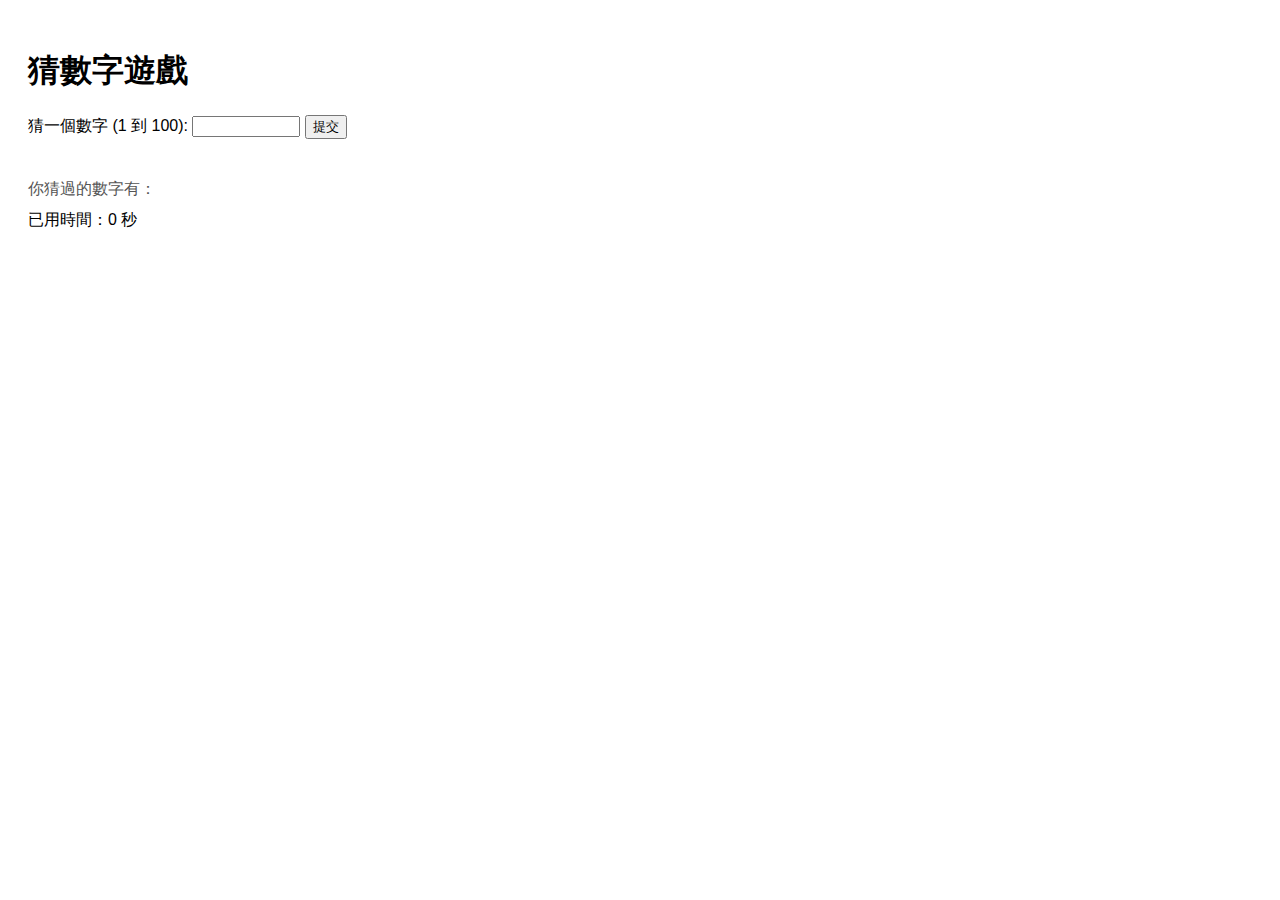
<file: guess.html>
<!DOCTYPE html>
<html lang="zh-Hant">
<head>
  <meta charset="UTF-8" />
  <meta name="viewport" content="width=device-width, initial-scale=1.0"/>
  <title>猜數字遊戲</title>
  <style>
    body {
      font-family: Arial, sans-serif;
      padding: 20px;
    }

    .result, .count, .history, .timer {
      margin-top: 10px;
      font-size: 16px;
    }

    .result {
      padding: 10px;
    }

    .guessField {
      width: 100px;
    }

    .history {
      color: #555;
    }

    .resetButton {
      display: none;
      margin-top: 15px;
      padding: 8px 16px;
      font-size: 14px;
    }
  </style>
</head>
<body>

  <h1>猜數字遊戲</h1>
  <label for="guessField">猜一個數字 (1 到 100):</label>
  <input type="number" class="guessField" id="guessField" min="1" max="100">
  <button class="guessSubmit">提交</button>

  <div class="result"></div>
  <div class="count"></div>
  <div class="history">你猜過的數字有：<span class="guesses"></span></div>
  <div class="timer">已用時間：<span class="time">0</span> 秒</div>

  <button class="resetButton">重新開始</button>

  <script src="guess.js"></script>
</body>
</html>
</file>
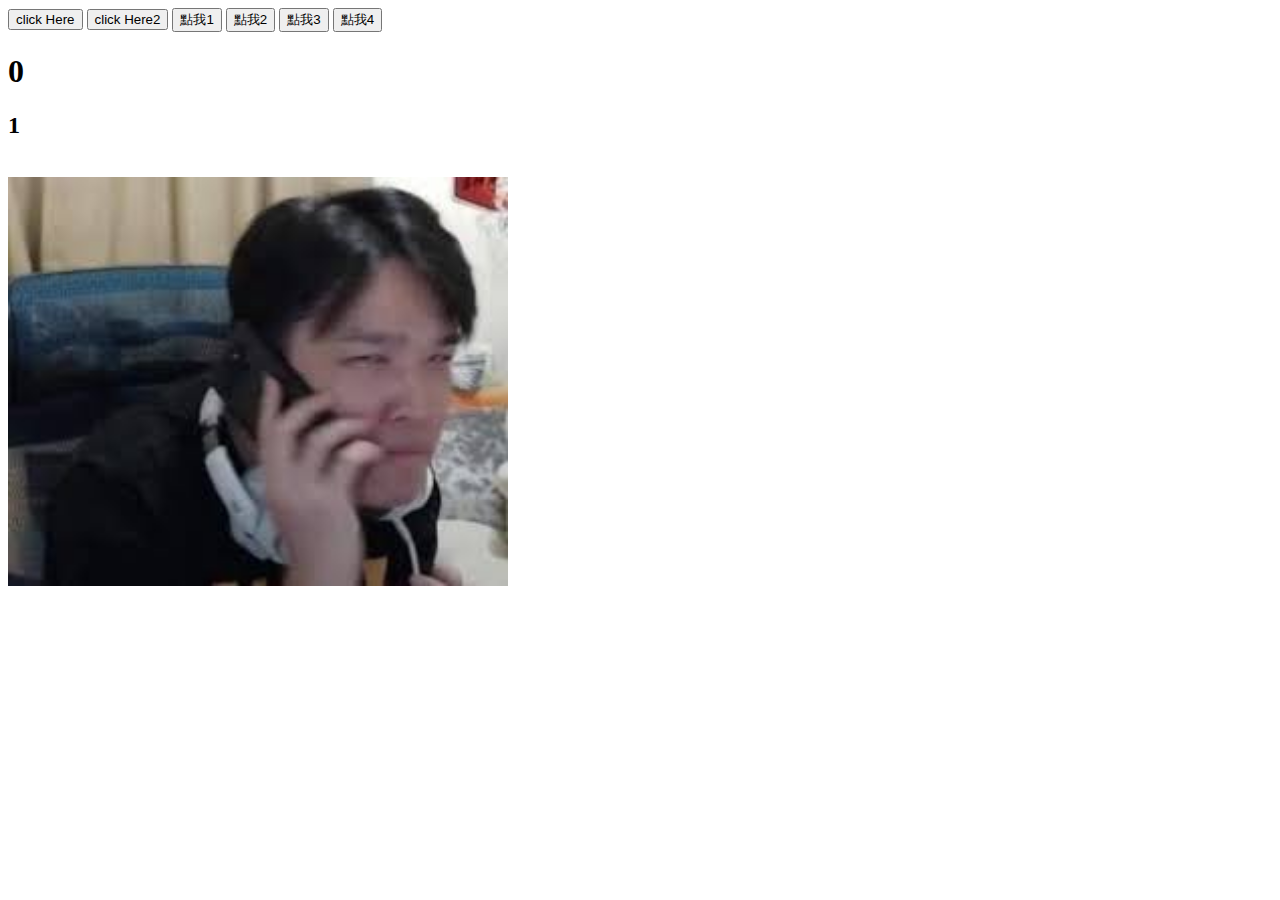
<file: test.html>
<html>
<head>
    <script src="javatest.js" defer></script>
</head>
<body>

    
    
<body>
    <button onclick="hello()" > click Here </button>
    <button onclick="hello2('小明')" > click Here2 </button>
</body>


<button id="btn1" >點我1</button>
<button id="btn2" >點我2</button>
<button id="btn3" >點我3</button>
<button id="btn4" >點我4</button>
<h1 id="demo1">0</h1>
<h2 id="demo2">1</h2>
<br>
<img id="img" src="[data-uri]" width="500px">

</body>
</html>
</file>
